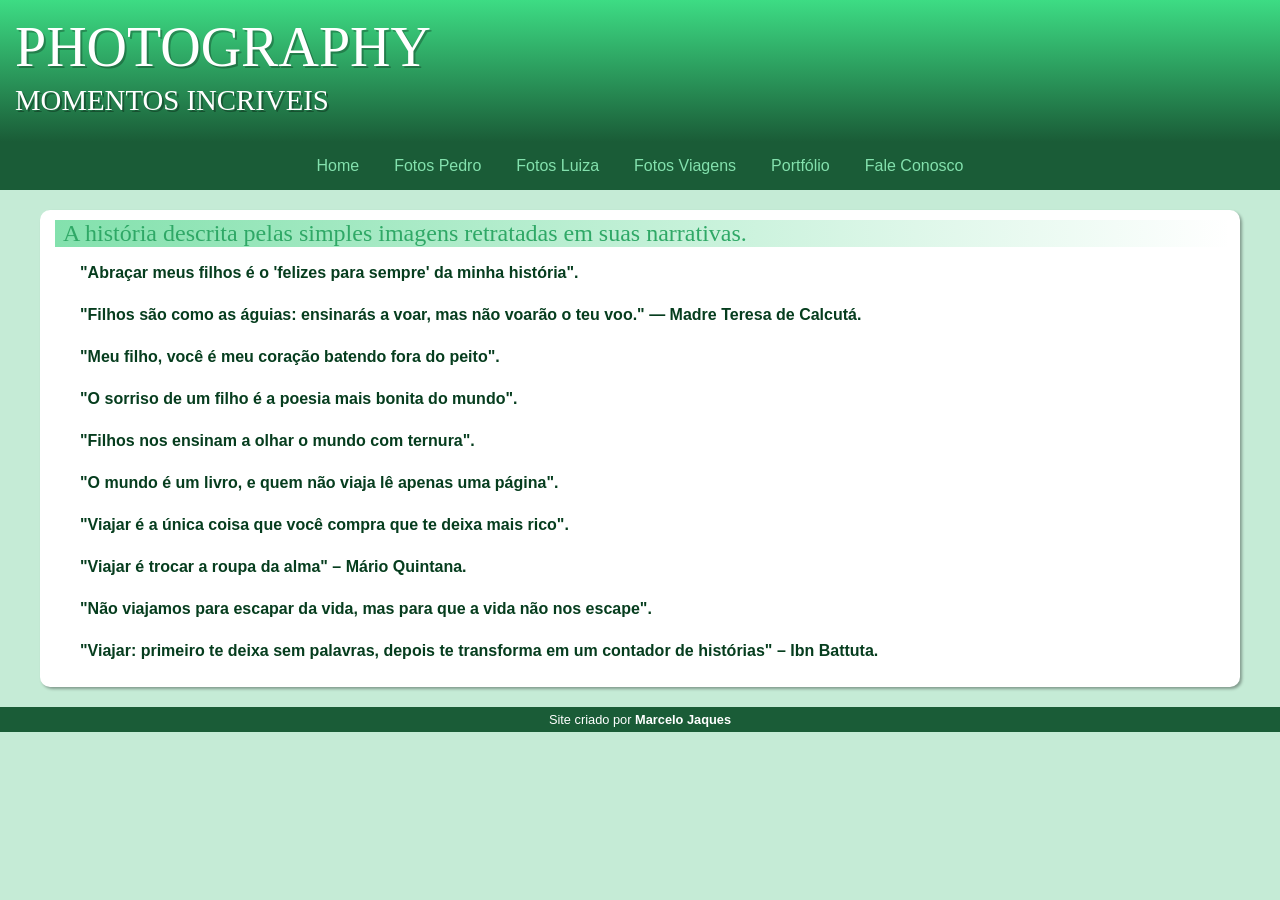
<file: index.html>
<!DOCTYPE html>
<html lang="pt-br">
<head>
    <meta charset="UTF-8">
    <meta name="viewport" content="width=device-width, initial-scale=1.0">
    <title>Home Projeto Album-Fotografico</title>
    <link rel="shortcut icon" href="imagens/favicon.ico" type="image/x-icon">
    <link rel="stylesheet" href="estilo/home.css">
    <link rel="stylesheet" href="estilo/mobile.css" media="screen and (max-width:580px)">
</head>
<body>
    <header> <!-- Cabeçalho -->
        <h1>PHOTOGRAPHY</h1>
        <p>MOMENTOS INCRIVEIS</p>
    </header>
    <nav> <!-- Menu -->
        <a href="index.html">Home</a>
        <a href="fotos-pedro.html">Fotos Pedro</a>
        <a href="fotos-marialuiza.html">Fotos Luiza</a>
        <a href="fotos-viagens.html">Fotos Viagens</a>
        <a href="#">Portfólio</a>
        <a href="#">Fale Conosco</a>
    </nav>
    <main> <!-- Conteúdo Principal -->
        <article> <!-- Conteúdo do Artigo -->
            <h2>A história descrita pelas simples imagens retratadas em suas narrativas.</h2>

            <p>"Abraçar meus filhos é o 'felizes para sempre' da minha história".</p>

            <p>"Filhos são como as águias: ensinarás a voar, mas não voarão o teu voo." — Madre Teresa de Calcutá.</p>

            <p>"Meu filho, você é meu coração batendo fora do peito".</p>

            <p>"O sorriso de um filho é a poesia mais bonita do mundo".</p>

            <p>"Filhos nos ensinam a olhar o mundo com ternura".</p>

            <p>"O mundo é um livro, e quem não viaja lê apenas uma página".</p>

            <p>"Viajar é a única coisa que você compra que te deixa mais rico".</p>
          
            <p>"Viajar é trocar a roupa da alma" – Mário Quintana.</p>

            <p>"Não viajamos para escapar da vida, mas para que a vida não nos escape".</p>
            
            <p>"Viajar: primeiro te deixa sem palavras, depois te transforma em um contador de histórias" – Ibn Battuta.</p>


        </article>
    </main>
    <footer> <!-- Conteúdo do Rodapé -->
        <p>Site criado por <a href="https://github.com/MarceloJaques/#" target="_blank">Marcelo Jaques</a></p>
    </footer>
</body>
</html>
</file>
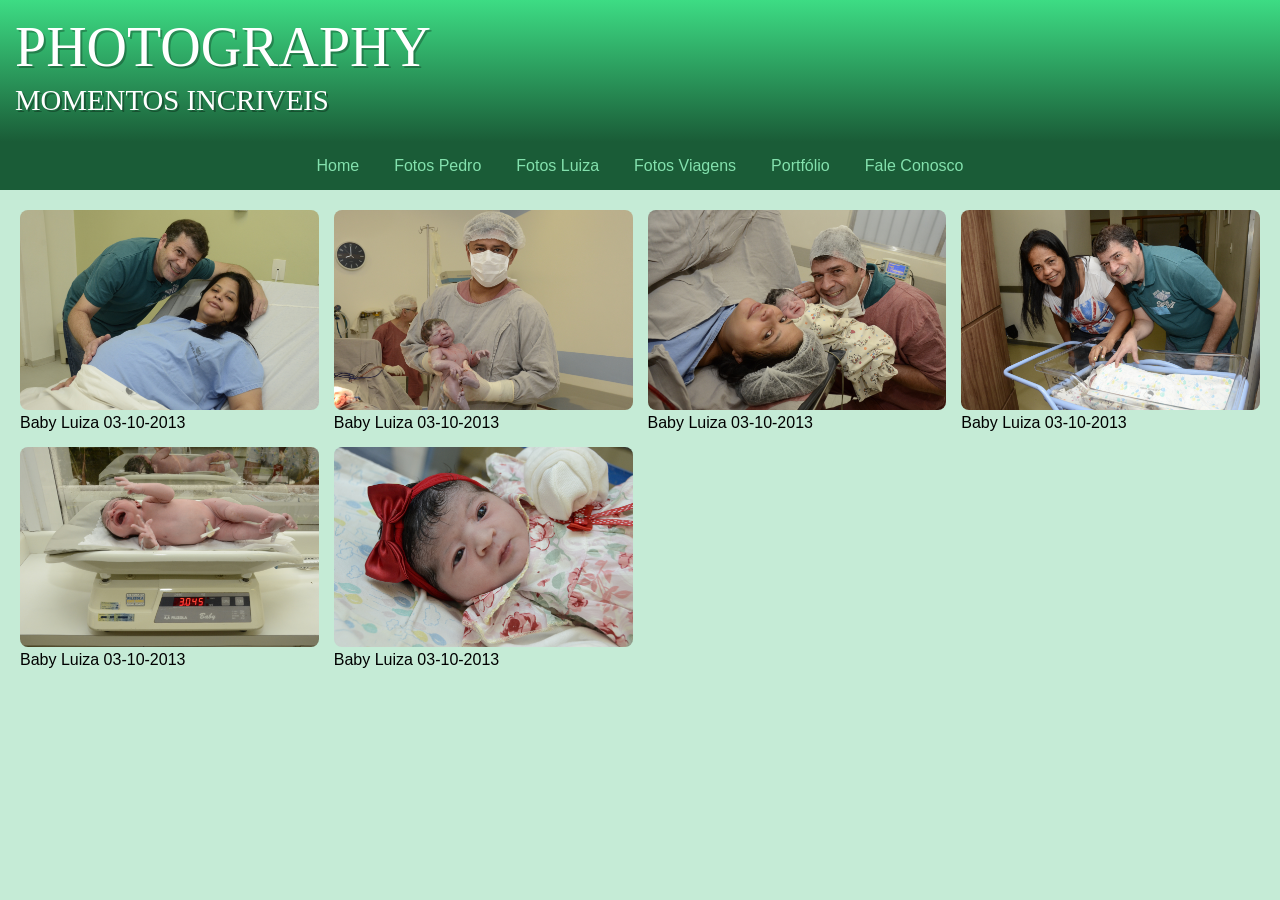
<file: fotos-marialuiza.html>
<!DOCTYPE html>
<html lang="pt-BR">
<head>
    <meta charset="UTF-8">
    <meta name="viewport" content="width=device-width, initial-scale=1.0">
    <title>Meu Álbum de Fotos</title>
    <link rel="shortcut icon" href="imagens/favicon.ico" type="image/x-icon">   
    <link rel="stylesheet" href="estilo/home.css">
    <link rel="stylesheet" href="estilo/mobile.css" media="screen and (max-width:580px)">
    <link rel="stylesheet" href="estilo/style.css">
</head>
<body>
    <header> <!-- Cabeçalho -->
        <h1>PHOTOGRAPHY</h1>
        <p>MOMENTOS INCRIVEIS</p>
    </header>
    <nav> <!-- Menu -->
        <a href="index.html">Home</a>
        <a href="fotos-pedro.html">Fotos Pedro</a>
        <a href="fotos-marialuiza.html">Fotos Luiza</a>
        <a href="fotos-viagens.html">Fotos Viagens</a>
        <a href="#">Portfólio</a>
        <a href="#">Fale Conosco</a>
    </nav>
    <!-- <h1 class="titulo">Galeria de Fotos</h1> -->

    <!-- Container da Galeria -->
    <div class="galeria">
        <div class="foto"><img src="fotos/marialuiza/Foto001_marialuiza-2013-10-03.JPG" alt="Foto 1"><p>Baby Luiza 03-10-2013</p></div>
        <div class="foto"><img src="fotos/marialuiza/Foto002_marialuiza-20131003.JPG" alt="Foto 2"><p>Baby Luiza 03-10-2013</p></div>
        <div class="foto"><img src="fotos/marialuiza/Foto003_marialuiza-2013-10-03.JPG" alt="Foto 3"><p>Baby Luiza 03-10-2013</p></div>
        <div class="foto"><img src="fotos/marialuiza/Foto004_marialuiza-2013-10-03.JPG" alt="Foto 4"><p>Baby Luiza 03-10-2013</p></div>
        <div class="foto"><img src="fotos/marialuiza/Foto005_marialuiza-2013-10-03.JPG" alt="Foto 5"><p>Baby Luiza 03-10-2013</p></div>
        <div class="foto"><img src="fotos/marialuiza/Foto006_marialuiza-2013-10-03.JPG" alt="Foto 6"><p>Baby Luiza 03-10-2013</p></div>

    </div>

    <!-- Modal para Zoom (Lightbox) -->
    <div class="modal" id="modal">
        <span class="fechar">&times;</span>
        <img class="modal-content" id="img-ampliada">
    </div>

    <script src="script.js"></script>
</body>
</html>
</file>
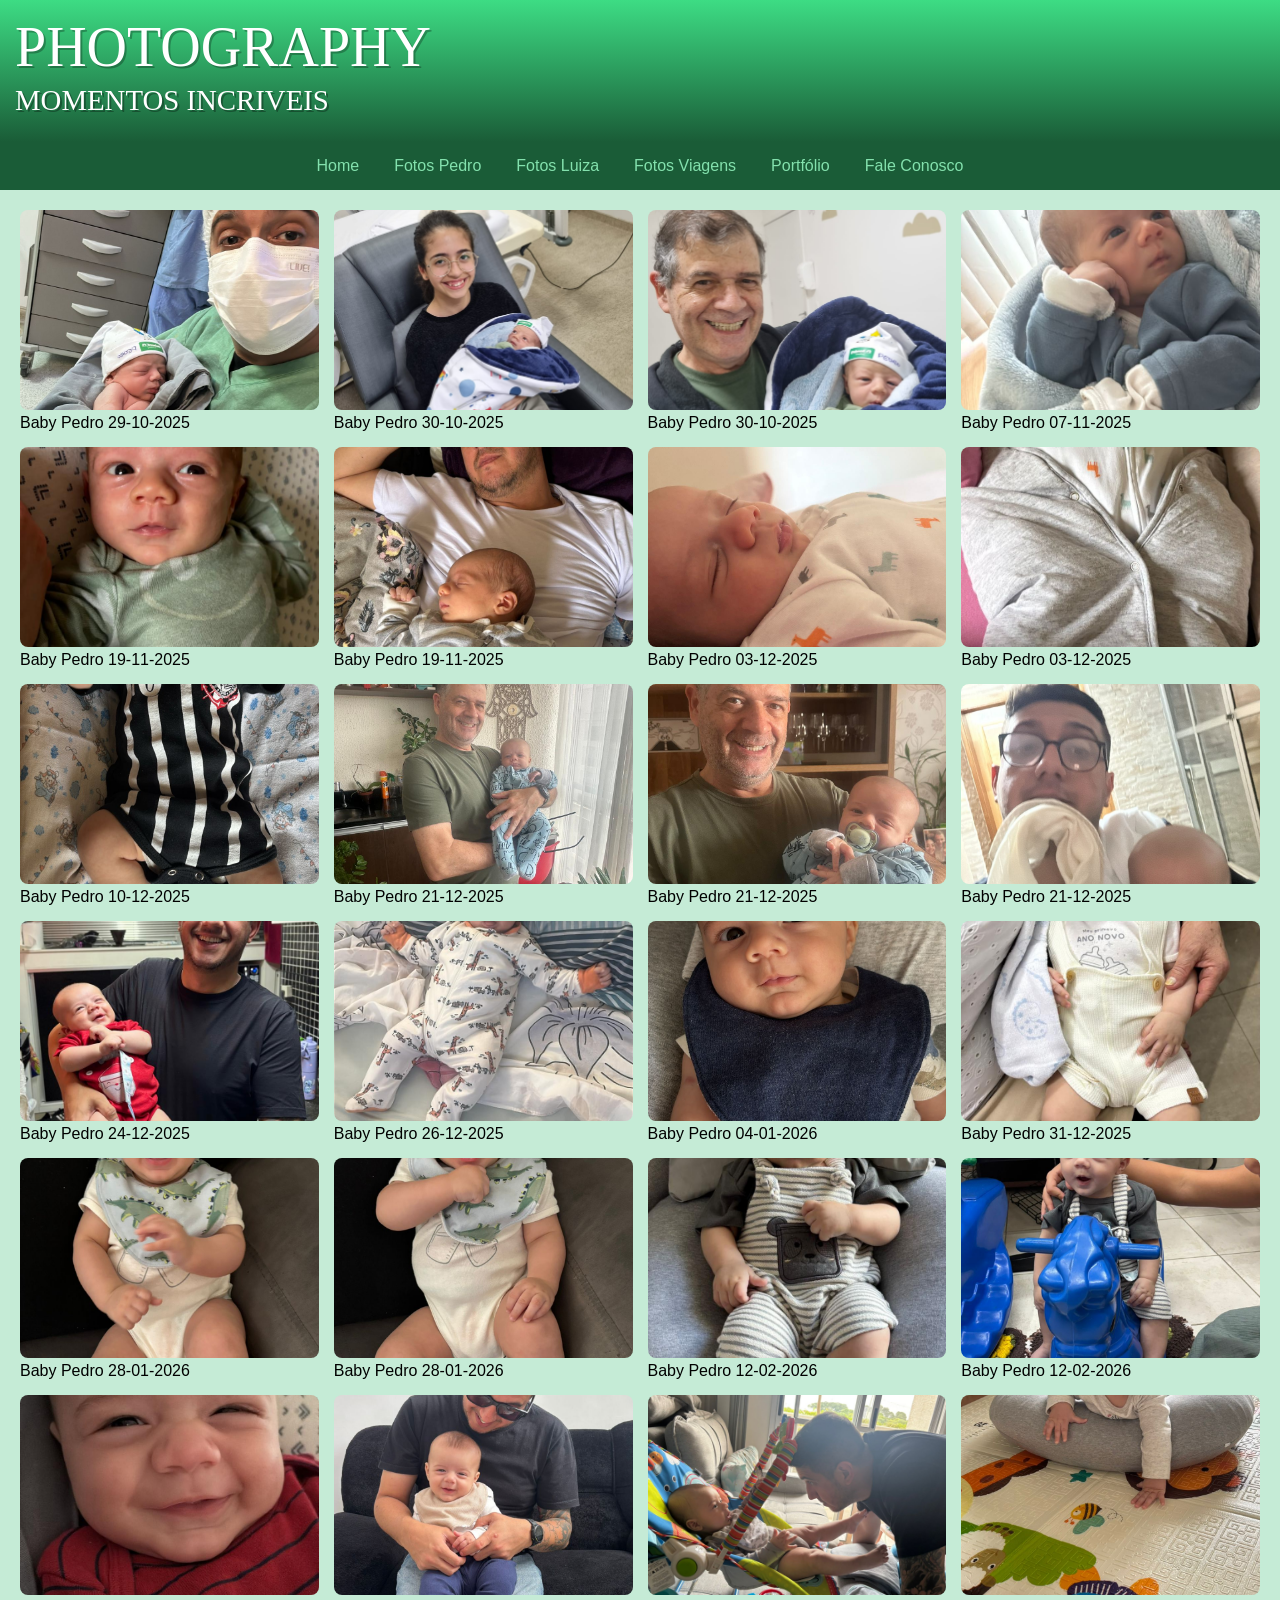
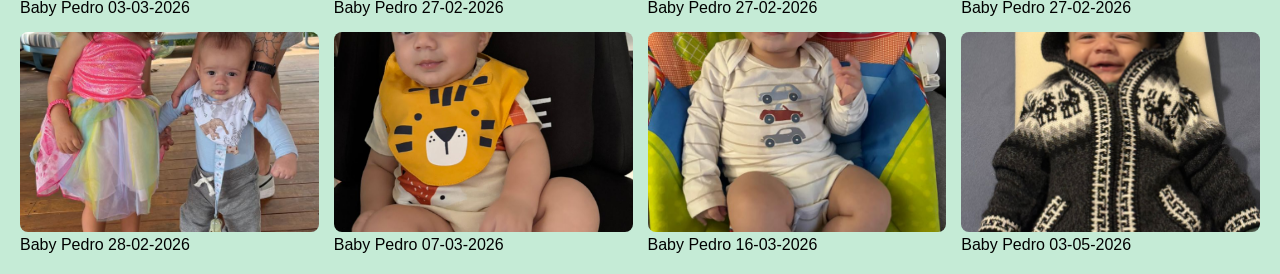
<file: fotos-pedro.html>
<!DOCTYPE html>
<html lang="pt-BR">
<head>
    <meta charset="UTF-8">
    <meta name="viewport" content="width=device-width, initial-scale=1.0">
    <title>Meu Álbum de Fotos</title>
    <link rel="shortcut icon" href="imagens/favicon.ico" type="image/x-icon">
    
    <link rel="stylesheet" href="estilo/home.css">
    <link rel="stylesheet" href="estilo/mobile.css" media="screen and (max-width:580px)">
    <link rel="stylesheet" href="estilo/style.css">
</head>
<body>
    <header> <!-- Cabeçalho -->
        <h1>PHOTOGRAPHY</h1>
        <p>MOMENTOS INCRIVEIS</p>
    </header>
    <nav> <!-- Menu -->
        <a href="index.html">Home</a>
        <a href="fotos-pedro.html">Fotos Pedro</a>
        <a href="fotos-marialuiza.html">Fotos Luiza</a>
        <a href="fotos-viagens.html">Fotos Viagens</a>
        <a href="#">Portfólio</a>
        <a href="#">Fale Conosco</a>
    </nav>
    <!-- <h1 class="titulo">Galeria de Fotos</h1> -->

    <!-- Container da Galeria -->
    <div class="galeria">
        <div class="foto"><img src="Foto001_Pedro-2025-10-29-204700.jpg" alt="Foto 1"><p>Baby Pedro 29-10-2025</p></div>
        <div class="foto"><img src="fotos/pedro/Foto003_Pedro-2025-10-30 à(s) 19.17.10_47ea2f3c.jpg" alt="Foto 3"><p>Baby Pedro 30-10-2025</p></div>
        <div class="foto"><img src="fotos/pedro/Foto005_Pedro-2025-10-30 à(s) 19.17.10_e8b0a527.jpg" alt="Foto 5"><p>Baby Pedro 30-10-2025</p></div>
        <div class="foto"><img src="fotos/pedro/Foto010_Pedro-2025-11-07.png" alt="Foto 10"><p>Baby Pedro 07-11-2025</p></div>
        <div class="foto"><img src="fotos/pedro/Foto017_Pedro-2025-11-19.jpg" alt="Foto 17"><p>Baby Pedro 19-11-2025</p></div> 
        <div class="foto"><img src="fotos/pedro/Foto021_Pedro-2025-11-19.jpg" alt="Foto 21"><p>Baby Pedro 19-11-2025</p></div>    
        <div class="foto"><img src="fotos/pedro/Foto031_Pedro-2025-12-03.jpg" alt="Foto 31"><p>Baby Pedro 03-12-2025</p></div>
        <div class="foto"><img src="fotos/pedro/Foto032_Pedro-2025-12-03.jpg" alt="Foto 32"><p>Baby Pedro 03-12-2025</p></div>
        <div class="foto"><img src="fotos/pedro/Foto035_Pedro-2025-12-10.jpg" alt="Foto 35"><p>Baby Pedro 10-12-2025</p></div>
        <div class="foto"><img src="fotos/pedro/Foto037_Pedro-2025-12-21.jpeg" alt="Foto 37"><p>Baby Pedro 21-12-2025</p></div>
        <div class="foto"><img src="fotos/pedro/Foto038_Pedro-2025-12-21.jpeg" alt="Foto 38"><p>Baby Pedro 21-12-2025</p></div>
        <div class="foto"><img src="fotos/pedro/Foto040_Pedro-2025-12-21.jpeg" alt="Foto 40"><p>Baby Pedro 21-12-2025</p></div>
        <div class="foto"><img src="fotos/pedro/Foto043_Pedro-2025-12-24.jpeg" alt="Foto 43"><p>Baby Pedro 24-12-2025</p></div>
        <div class="foto"><img src="fotos/pedro/Foto049_Pedro-2025-12-26.jpeg" alt="Foto 49"><p>Baby Pedro 26-12-2025</p></div>
        <div class="foto"><img src="fotos/pedro/Foto060_Pedro-2026-01-04.jpeg" alt="Foto 60"><p>Baby Pedro 04-01-2026</p></div>
        <div class="foto"><img src="fotos/pedro/Foto063_Pedro-2025-12-31.jpeg" alt="Foto 63"><p>Baby Pedro 31-12-2025</p></div>
        <div class="foto"><img src="fotos/pedro/Foto079_Pedro-2026-01-28.jpeg" alt="Foto 79"><p>Baby Pedro 28-01-2026</p></div>
        <div class="foto"><img src="fotos/pedro/Foto080_Pedro-2026-01-28.jpeg" alt="Foto 80"><p>Baby Pedro 28-01-2026</p></div>
        <div class="foto"><img src="fotos/pedro/Foto086_Pedro-2026-02-12.jpeg" alt="Foto 86"><p>Baby Pedro 12-02-2026</p></div>
        <div class="foto"><img src="fotos/pedro/Foto087_Pedro-2026-02-12.jpeg" alt="Foto 87"><p>Baby Pedro 12-02-2026</p></div>
        <div class="foto"><img src="fotos/pedro/Foto088_Pedro-2026-03-03.jpeg" alt="Foto 88"><p>Baby Pedro 03-03-2026</p></div>
        <div class="foto"><img src="fotos/pedro/Foto092_Pedro-2026-02-27.jpeg" alt="Foto 92"><p>Baby Pedro 27-02-2026</p></div>
        <div class="foto"><img src="fotos/pedro/Foto093_Pedro-2026-02-27.jpeg" alt="Foto 93"><p>Baby Pedro 27-02-2026</p></div>
        <div class="foto"><img src="fotos/pedro/Foto094_Pedro-2026-02-27.jpeg" alt="Foto 94"><p>Baby Pedro 27-02-2026</p></div>
        <div class="foto"><img src="fotos/pedro/Foto095_Pedro-2026-02-28.jpeg" alt="Foto 95"><p>Baby Pedro 28-02-2026</p></div>
        <div class="foto"><img src="fotos/pedro/Foto096_Pedro-2026-03-07.jpeg" alt="Foto 96"><p>Baby Pedro 07-03-2026</p></div>
        <div class="foto"><img src="fotos/pedro/Foto098_Pedro-2026-03-16.jpeg" alt="Foto 98"><p>Baby Pedro 16-03-2026</p></div>
        <div class="foto"><img src="fotos/pedro/Foto100_Pedro-2026-05-03.jpeg" alt="Foto 100"><p>Baby Pedro 03-05-2026</p></div>

       
    </div>

    <!-- Modal para Zoom (Lightbox) -->
    <div class="modal" id="modal">
        <span class="fechar">&times;</span>
        <img class="modal-content" id="img-ampliada">
    </div>

    <script src="script.js"></script>
</body>
</html>
</file>
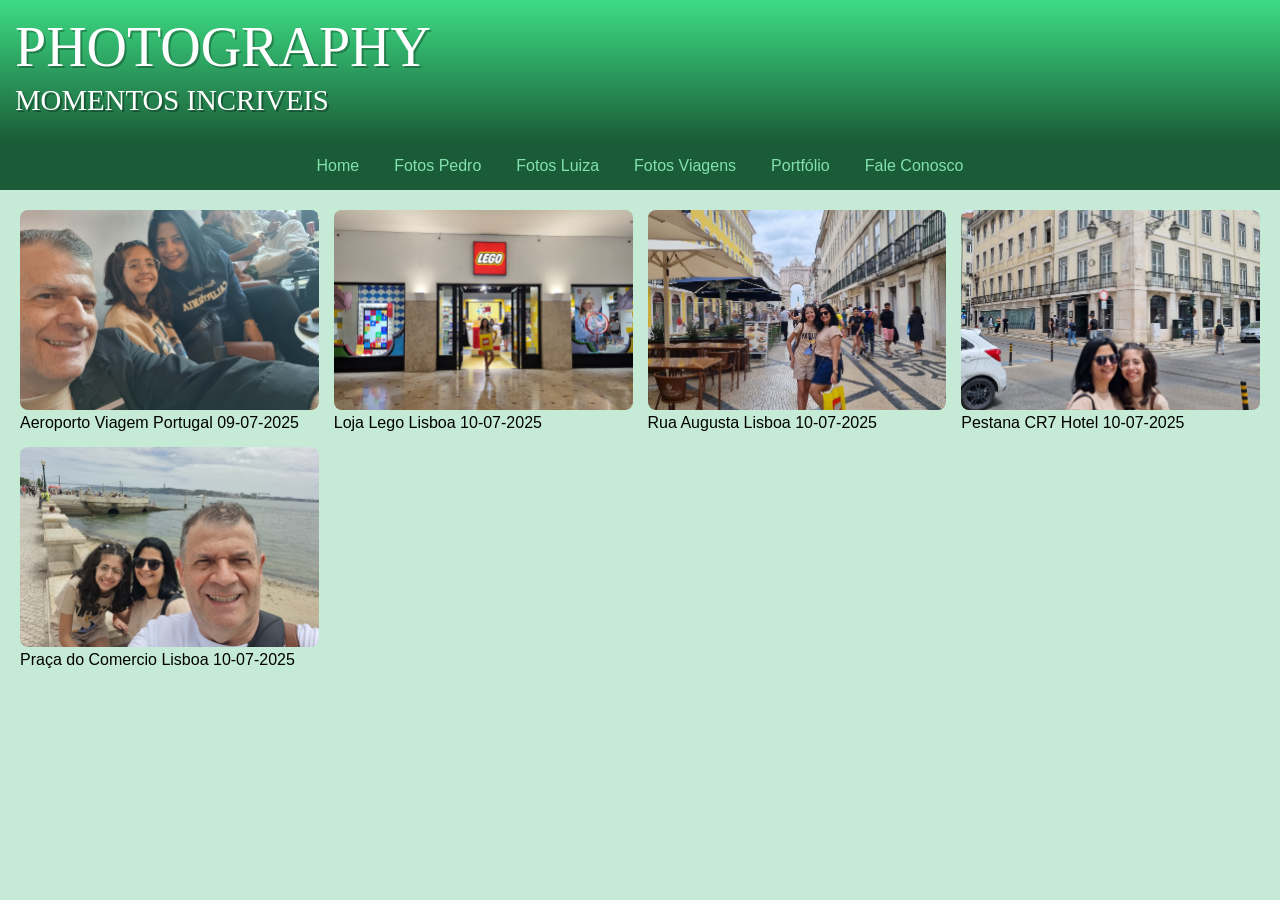
<file: fotos-viagens.html>
<!DOCTYPE html>
<html lang="pt-BR">
<head>
    <meta charset="UTF-8">
    <meta name="viewport" content="width=device-width, initial-scale=1.0">
    <title>Meu Álbum de Fotos</title>
    <link rel="shortcut icon" href="imagens/favicon.ico" type="image/x-icon">
    
    <link rel="stylesheet" href="estilo/home.css">
    <link rel="stylesheet" href="estilo/mobile.css" media="screen and (max-width:580px)">
    <link rel="stylesheet" href="estilo/style.css">
</head>
<body>
    <header> <!-- Cabeçalho -->
        <h1>PHOTOGRAPHY</h1>
        <p>MOMENTOS INCRIVEIS</p>
    </header>
    <nav> <!-- Menu -->
        <a href="index.html">Home</a>
        <a href="fotos-pedro.html">Fotos Pedro</a>
        <a href="fotos-marialuiza.html">Fotos Luiza</a>
        <a href="fotos-viagens.html">Fotos Viagens</a>
        <a href="#">Portfólio</a>
        <a href="#">Fale Conosco</a>
    </nav>
    <!-- <h1 class="titulo">Galeria de Fotos</h1> -->

    <!-- Container da Galeria -->
    <div class="galeria">
        <div class="foto"><img src="fotos/portugal/Foto001_Portugal-20250709_155514.jpg" alt="Foto 1"><p> Aeroporto Viagem Portugal 09-07-2025</p></div>
        <div class="foto"><img src="fotos/portugal/Foto002_Portugal-20250710_080031.jpg" alt="Foto 2"><p> Loja Lego Lisboa 10-07-2025</p></div>
        <div class="foto"><img src="fotos/portugal/Foto003_Portugal-20250710_085132.jpg" alt="Foto 3"><p> Rua Augusta Lisboa 10-07-2025</p></div>
        <div class="foto"><img src="fotos/portugal/Foto004_Portugal-20250710_085834.jpg" alt="Foto 4"><p> Pestana CR7 Hotel 10-07-2025</p></div>
        <div class="foto"><img src="fotos/portugal/Foto005_Portugal-20250710_090520.jpg" alt="Foto 5"><p> Praça do Comercio Lisboa 10-07-2025</p></div>


    </div>

    <!-- Modal para Zoom (Lightbox) -->
    <div class="modal" id="modal">
        <span class="fechar">&times;</span>
        <img class="modal-content" id="img-ampliada">
    </div>

    <script src="script.js"></script>
</body>
</html>
</file>
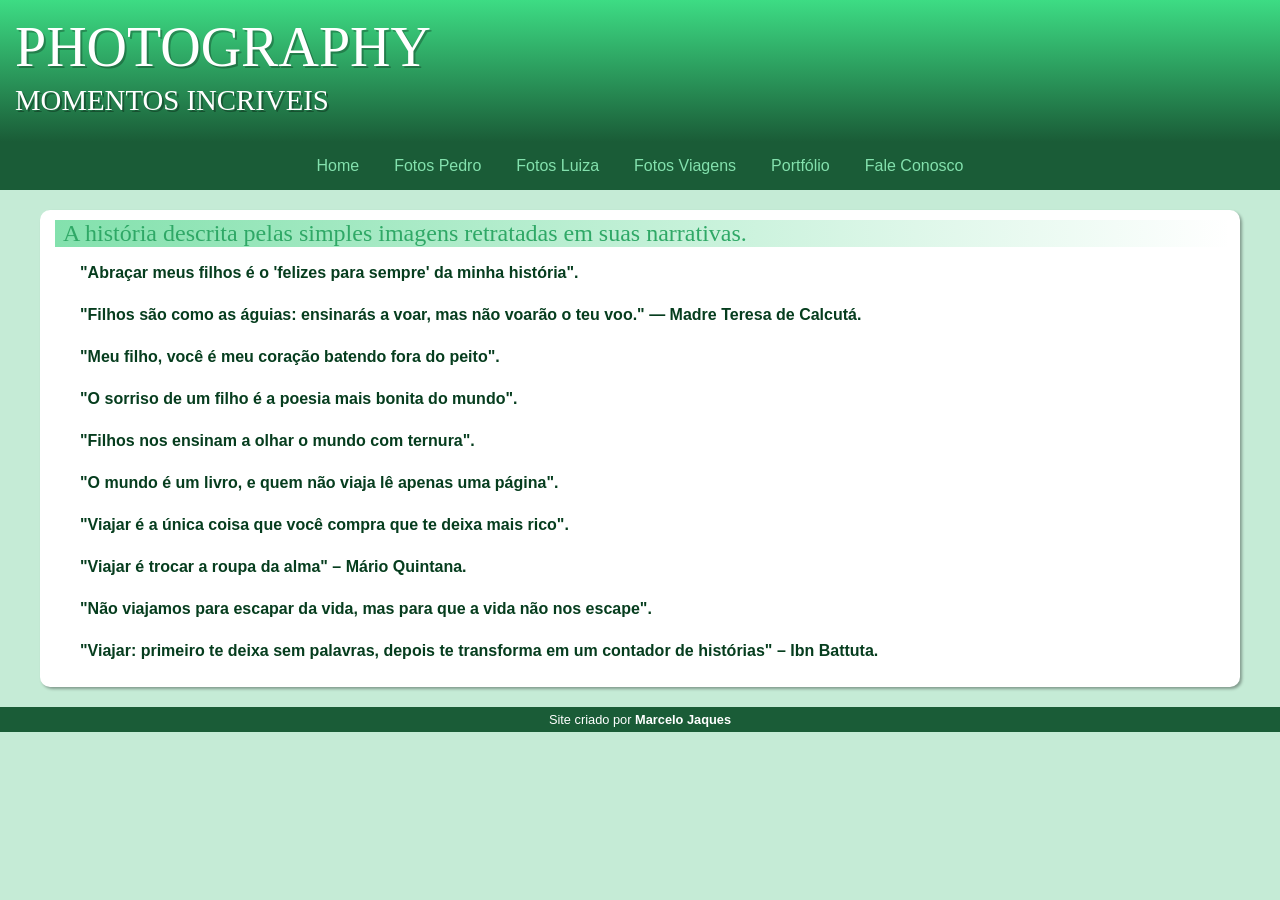
<file: home.html>
<!DOCTYPE html>
<html lang="pt-br">
<head>
    <meta charset="UTF-8">
    <meta name="viewport" content="width=device-width, initial-scale=1.0">
    <title>Home Projeto Album-Fotografico</title>
    <link rel="shortcut icon" href="imagens/favicon.ico" type="image/x-icon">
    <link rel="stylesheet" href="estilo/home.css">
</head>
<body>
    <header> <!-- Cabeçalho -->
        <h1>PHOTOGRAPHY</h1>
        <p>MOMENTOS INCRIVEIS</p>
    </header>
    <nav> <!-- Menu -->
        <a href="home.html">Home</a>
        <a href="fotos-pedro.html">Fotos Pedro</a>
        <a href="fotos-marialuiza.html">Fotos Luiza</a>
        <a href="fotos-viagens.html">Fotos Viagens</a>
        <a href="#">Portfólio</a>
        <a href="#">Fale Conosco</a>
    </nav>
    <main> <!-- Conteúdo Principal -->
        <article> <!-- Conteúdo do Artigo -->
            <h2>A história descrita pelas simples imagens retratadas em suas narrativas.</h2>

            <p>"Abraçar meus filhos é o 'felizes para sempre' da minha história".</p>

            <p>"Filhos são como as águias: ensinarás a voar, mas não voarão o teu voo." — Madre Teresa de Calcutá.</p>

            <p>"Meu filho, você é meu coração batendo fora do peito".</p>

            <p>"O sorriso de um filho é a poesia mais bonita do mundo".</p>

            <p>"Filhos nos ensinam a olhar o mundo com ternura".</p>

            <p>"O mundo é um livro, e quem não viaja lê apenas uma página".</p>

            <p>"Viajar é a única coisa que você compra que te deixa mais rico".</p>
          
            <p>"Viajar é trocar a roupa da alma" – Mário Quintana.</p>

            <p>"Não viajamos para escapar da vida, mas para que a vida não nos escape".</p>
            
            <p>"Viajar: primeiro te deixa sem palavras, depois te transforma em um contador de histórias" – Ibn Battuta.</p>


        </article>
    </main>
    <footer> <!-- Conteúdo do Rodapé -->
        <p>Site criado por <a href="https://github.com/MarceloJaques/#" target="_blank">Marcelo Jaques</a></p>
    </footer>
</body>
</html>
</file>
<file: estilo/home.css>
@charset "UTF-8";

@import url('https://fonts.googleapis.com/css2?family=Fjalla+One&display=swap');

@import url('https://fonts.googleapis.com/css2?family=Bungee&family=Fjalla+One&family=Permanent+Marker&family=Saira+Stencil:ital,wght@0,100..900;1,100..900&family=Sekuya&display=swap');


.fjalla-one-regular {
  font-family: "Fjalla One", sans-serif;
  font-weight: 400;
  font-style: normal;
}

.bungee-regular {
  font-family: "Bungee", sans-serif;
  font-weight: 400;
  font-style: normal;
}


@import url('https://fonts.googleapis.com/css2?family=Fredericka+the+Great&family=Kaushan+Script&family=Roboto:ital,wght@0,100..900;1,100..900&family=Titillium+Web:ital,wght@0,400;1,700&family=Work+Sans:ital,wght@0,100..900;1,100..900&display=swap');

@font-face {
    font-family: 'Android';
    src: url('../fontes/idroid.otf') format('opentype');
    font-weight: normal;
}

:root {
    --cor0: #c5ebd6;
    --cor1: #83e1ad;
    --cor3: #3ddc84;
    --cor4: #2fa866;
    --cor5: #1a5c37;
    --cor6: #063d1e;

    --fonte-padrao: Arial, Verdana, Helvetica, sans-serif;
    --fonte-destaque: 'Bebas Neue', cursive;
    /*--fonte-android: 'Android', cursive; */
    --fonte-android: 'Bungee', cursive;
}

* {
    margin: 0px;
    padding: 0px;
    box-sizing: border-box;
}

body {
    background-color:var(--cor0);
    font-family: var(--fonte-padrao);
    height: 100vh;
    width: 100vw; 
}

a.externo::after {
    content: '\00A0\1F517';
}

header {
    background-image: linear-gradient(to bottom, var(--cor3), var(--cor5));
    /*min-height: 150px;*/
    text-align: left;
    /*padding-top: 40px;*/
    padding: 15px;
    /*display: flex;*/
    /*flex-flow: row wrap;*/
    /*justify-content: space-between;*/
    align-items: center;
}

header > h1 {
    color: white;
    font-family: var(--fonte-destaque);
    font-size: 3.5em;
    font-weight: normal;
    margin-bottom: 5px;
    flex: 0 0 200px;
    text-shadow: 2px 2px 0px rgba(0, 0, 0, 0.267);
}

header > p {
    color: white;
    font-family: var(--fonte-destaque);
    font-size: 1.8em;
    font-weight: normal;
    margin-bottom: 10px;
    flex: 0 0 200px;
    /*max-width: 600px;
    padding-right: 10px;
    padding-left: 10px;
    margin: auto;*/
    /*margin-bottom: 20px;*/
    text-shadow: 2px 2px 0px rgba(0, 0, 0, 0.315);
}

nav {
    background-color: var(--cor5);
    /*text-align: left;
    padding: 10px;
    padding-top: 20px;
    box-shadow: 0px 7px 7px rgba(0,0,0, 0.192);*/
    display: flex;
    flex-flow: row wrap;
    justify-content: center;
    gap: 5px;
}

nav > a {
    color: var(--cor1);
    padding: 10px;
    margin: 5px;
    border-radius: 5px;
    text-decoration: none;
    text-align: center;
    /*font-weight: bold;
    transition-duration: .5s;*/
}

nav > a:hover {
    background-color: var(--cor3);
    color: var(--cor5);
    transition: background-color 0.5s;
    }

main {

    /*min-width: 300px;
    max-width: 1000px;
    margin: auto;
    margin-bottom: 30px;
    padding: 20px;*/
    background-color: white;
    margin: 20px 40px;
    padding: 10px;
    box-shadow: 2px 2px 3px rgba(0, 0, 0, 0.336);
    /*box-shadow: 0px 0px 10px rgba(0, 0, 0, 0.418);*/
    border-radius: 10px;
    /*border-bottom-left-radius: 10px;
    border-bottom-right-radius: 10px;*/
}

/*main h1 {
    color: var(--cor6);
    font-family: var(--fonte-android);
    font-weight: normal;
    font-size: 1.8em;
}*/

main h2 {
    font-family: var(--fonte-destaque);
    color: var(--cor4);
    font-size: 1.5em;
    font-weight: normal;
    margin-left: 5px;
    text-align: left;
    background-image: linear-gradient(to right, var(--cor1), transparent);
    text-indent: 8px;
}

main p {
    color: var(--cor6);
    margin: 10px 0px;
    text-align: justify;  
    text-indent: 30px;
    font-size: 1em;
    line-height: 2em;
    font-weight: bold;
}

/*main strong {
    color: var(--cor5);
    font-weight: bold;
    
}*/

main a {
    text-decoration: none;
    font-weight: bold;
    color: var(--cor5);
    background-color: var(--cor1);
    padding: 2px 6px;
}

main a:hover {
    text-decoration: underline;
    color: var(--cor4);
}

/*main img {
    width: 100%;
}*/

/*main img.pequena {
    max-width: 350px;
    display: block;
    margin: auto;
}*/

/*div.video {
    background-color: var(--cor5);
    margin: 0px -20px 30px -20px;
    padding: 20px;
    padding-bottom: 59%;
    position: relative;
}

div.video > iframe {
    position: absolute;
    top: 5%;
    left: 5%;
    width: 90%;
    height: 90%;
}

aside {
    background-color: var(--cor1);
    padding: 10px;
    border-radius: 10px;
    box-shadow: 3px 3px 8px rgba(0, 0, 0, 0.281);
}

aside ul {
    list-style-type: '\2714\00A0\00A0';
    list-style-position: inside;
    columns: 2;

}

aside > h3 {
    background-color: var(--cor4);
    color: white;
    padding: 10px;
    margin: -10px -10px 0px -10px;
    border-radius: 10px 10px 0px 0px;
}*/

footer {
    background-color: var(--cor5);
    color: white;
    text-align: center;
    font-size: 0.8em;
    padding: 5px;
}

footer a {
    color: white;
    font-weight: bolder;
    text-decoration: none;
}

footer a:hover {
   text-decoration: underline;
   color: var(--cor1); 
}
</file>
<file: estilo/mobile.css>
@charset "UTF-8";

header, nav {
    flex-flow: column nowrap;
}

header h1 {
    flex-basis: 50px;
    text-align: center;
    margin-bottom: 5px;
}

header p {
    flex-basis: 50px;
    text-align: center;
    margin-bottom: 5px;
}

nav > a {
    width: 90vw;
}

main h2 {
    font-size: 1.5em;
    margin-left: 5px;
    text-align: center;
}
</file>
<file: estilo/style.css>
@charset 

body { 
    /*font-family: Arial, Helvetica, sans-serif; 
    background-color: #f4f4f4; 
    text-align: center;*/
    
}


.galeria {
    display: grid;
    grid-template-columns: repeat(auto-fit, minmax(250px, 1fr));
    gap: 15px;
    padding: 20px;
}

.foto img {
    width: 100%;
    height: 200px;
    object-fit: cover; /* Garante que a imagem não distorça */
    border-radius: 8px;
    cursor: pointer;
    transition: transform 0.3s ease;
}

.foto img:hover {
    transform: scale(1.05); /* Efeito zoom no hover */
}

/* Modal Hidden by Default */
.modal {
    display: none;
    position: fixed;
    z-index: 1000;
    top: 0; left: 0; width: 100%; height: 100%;
    background-color: rgba(0,0,0,0.8);
}

.modal-content {
    margin: auto;
    display: block;
    max-width: 80%;
    max-height: 80%;
    margin-top: 50px;
}

.fechar {
    position: absolute;
    top: 20px; right: 35px;
    color: white; font-size: 40px; font-weight: bold; cursor: pointer;
}
</file>
